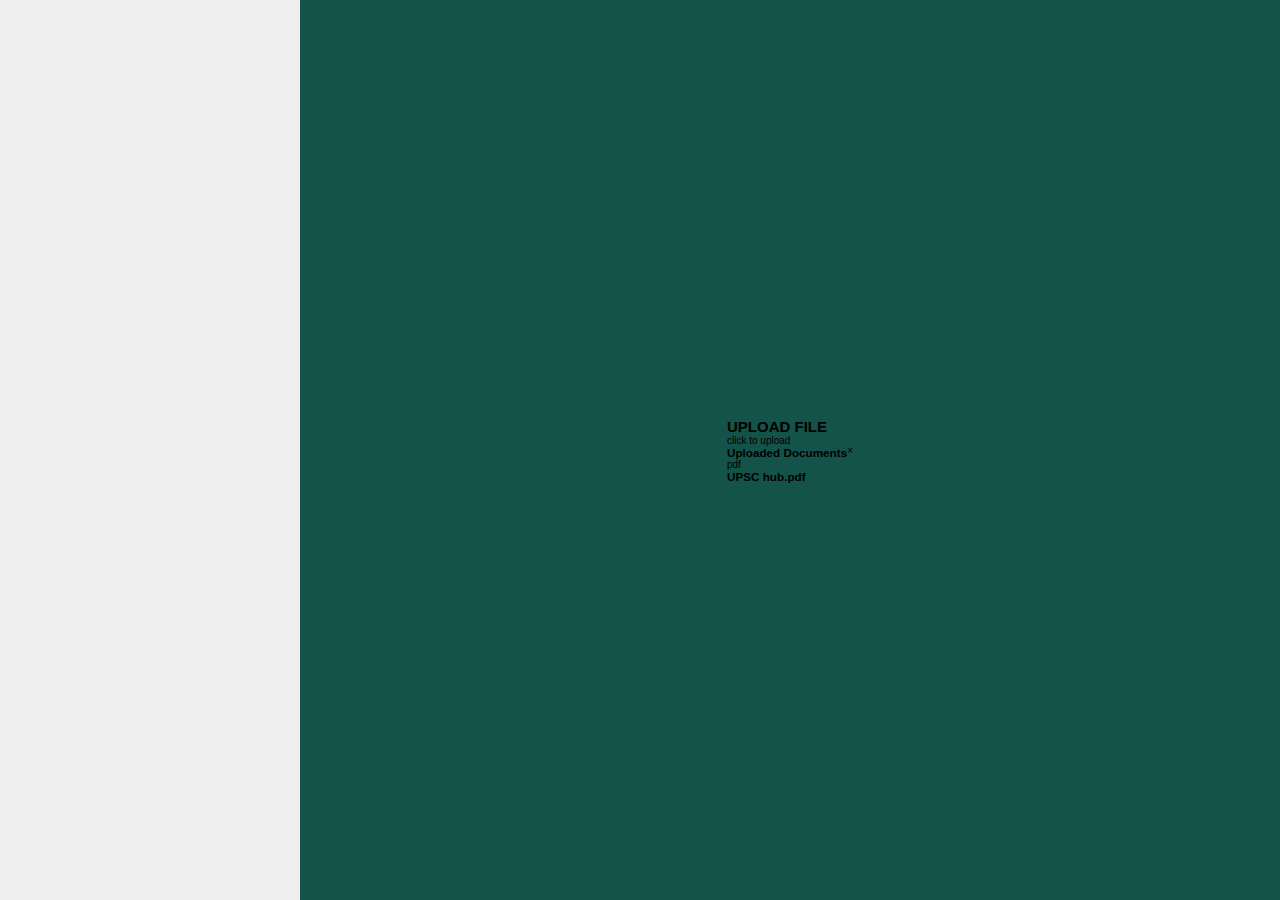
<file: drive.doc.html>
<!DOCTYPE html>
<html lang="en">
<head>
    <meta charset="UTF-8">

    <meta name="viewport" content="width=device-width, initial-scale=1.0">
    <link rel="stylesheet" href="style.css">
    <title>Upload Files</title>
</head>
<body>
    <div class="wrapper">
        <div class="box">
            <div class="input-bx">
                <h2 class="upload-area-title">UPLOAD FILE</h2> 
                <form action="">
                    <input type="file" id="upload" accept=".doc, .docx, .pdf"hidden>
                <label for="upload" class="uploadlabel">
                    <span><i class=""></i></span>
                    <p>click to upload</p> 
                </label>
                </form>
            </div>

            <div id="filewrapper"></div> 
                <h3  class="Uploaded">Uploaded Documents</h3>
            <div class="showfilebox">
            </div class="left">
              <span class="filetype">pdf</span>
              <h3>UPSC hub.pdf <hub class="UPSC hub.pdf"></hub></h3>
            </div>
            <div class="right">
            <span>&#215;</span>
            </div>
    </div>

    <script src="script.js"></script>
</body>
</html>
</file>
<file: style.css>
@import url('https://fonts.googleapis.com/css2?family=Nunito:wght@200;300;400;500;600;700&display=swap');

:root{
   --main-color:#8e44ad;
   --red:#e74c3c;
   --orange:#f39c12;
   --light-color:#888;
   --light-bg:#eee;
   --black:#2c3e50;
   --white:#fff;
   --border:.1rem solid rgba(0,0,0,.2);
}

*{
   font-family: 'Nunito', sans-serif;
   margin:0; padding:0;
   box-sizing: border-box;
   outline: none; border:none;
   text-decoration: none;
}

*::selection{
   background-color: var(--main-color);
   color:#fff;
}

html{
   font-size: 62.5%;
   overflow-x: hidden;
}

html::-webkit-scrollbar{
   width: 1rem;
   height: .5rem;
}

html::-webkit-scrollbar-track{
   background-color: transparent;
}

html::-webkit-scrollbar-thumb{
   background-color: var(--main-color);
}

body{
   background-color: var(--light-bg);
   padding-left: 30rem;
}

body.dark{
   --light-color:#aaa;
   --light-bg:#333;
   --black:#fff;
   --white:#222;
   --border:.1rem solid rgba(255,255,255,.2);
}

body.active{
   padding-left: 0;
}

section{
   padding:2rem;
   margin: 0 auto;
   max-width: 1200px;
}

.heading{
   font-size: 2.5rem;
   color:var(--black);
   margin-bottom: 2.5rem;
   border-bottom: var(--border);
   padding-bottom: 1.5rem;
   text-transform: capitalize;
}

.inline-btn,
.inline-option-btn,
.inline-delete-btn,
.btn,
.delete-btn,
.option-btn{
   border-radius: .5rem;
   color:#fff;
   font-size: 1.8rem;
   cursor: pointer;
   text-transform: capitalize;
   padding:1rem 3rem;
   text-align: center;
   margin-top: 1rem;
}

.btn,
.delete-btn,
.option-btn{
   display: block;
   width: 100%;
}

.inline-btn,
.inline-option-btn,
.inline-delete-btn{
   display: inline-block;
}

.btn,
.inline-btn{
   background-color: var(--main-color);
}

.option-btn,
.inline-option-btn{
   background-color:var(--orange);
}

.delete-btn,
.inline-delete-btn{
   background-color: var(--red);
}

.inline-btn:hover,
.inline-option-btn:hover,
.inline-delete-btn:hover,
.btn:hover,
.delete-btn:hover,
.option-btn:hover{
   background-color: var(--black);
   color: var(--white);
}

.flex-btn{
   display: flex;
   gap: 1rem;
}

.header{
   position: sticky;
   top:0; left:0; right: 0;
   background-color: var(--white);
   z-index: 1000;
   border-bottom: var(--border);
}

.header .flex{
   display: flex;
   align-items: center;
   justify-content: space-between;
   position: relative;
   padding: 1.5rem 2rem;
}

.header .flex .logo{
   font-size: 2.5rem;
   color: var(--black);
}

.header .flex .search-form{
   width: 50rem;
   border-radius: .5rem;
   background-color: var(--light-bg);
   padding:1.5rem 2rem;
   display: flex;
   gap:2rem;

}

.header .flex .search-form input{
   width: 100%;
   font-size: 1.8rem;
   color:var(--black);
   background:none;
}

.header .flex .search-form button{
   background:none;
   font-size: 2rem;
   cursor: pointer;
   color:var(--black);
}

.header .flex .search-form button:hover{
   color: var(--main-color);
}

.header .flex .icons div{
   font-size: 2rem;
   color:var(--black);
   background-color: var(--light-bg);
   border-radius: .5rem;
   height: 4.5rem;
   width: 4.5rem;
   line-height: 4.5rem;
   cursor: pointer;
   text-align: center;
   margin-left: .7rem;
}

.header .flex .icons div:hover{
   background-color: var(--black);
   color:var(--white);
}

.header .flex .profile{
   position: absolute;
   top:120%; right: 2rem;
   background-color: var(--white);
   border-radius: .5rem;
   padding: 1.5rem;
   text-align: center;
   overflow: hidden;
   transform-origin: top right;
   transform: scale(0);
   transition: .2s linear;
   width: 30rem;
}

.header .flex .profile.active{
   transform: scale(1);
}

.header .flex .profile .image{
   height: 10rem;
   width: 10rem;
   border-radius: 50%;
   object-fit: contain;
   margin-bottom: 1rem;
}

.header .flex .profile .name{
   font-size: 2rem;
   color:var(--black);
   overflow: hidden;
   text-overflow: ellipsis;
   white-space: nowrap;
}

.header .flex .profile .role{
   font-size: 1.8rem;
   color: var(--light-color);
}

#search-btn{
   display: none;
}

.side-bar{
   position: fixed;
   top: 0; left: 0;
   width: 30rem;
   background-color: var(--white);
   height: 100vh;
   border-right: var(--border);
   z-index: 1200;
}

.side-bar #close-btn{
   text-align: right;
   padding: 2rem;
   display: none;
}

.side-bar #close-btn i{
   text-align: right;
   font-size: 2.5rem;
   background:var(--red);
   border-radius: .5rem;
   color:var(--white);
   cursor: pointer;
   height: 4.5rem;
   width: 4.5rem;
   line-height: 4.5rem;
   text-align: center;
}

.side-bar #close-btn i:hover{
   background-color: var(--black);
}

.side-bar .profile{
   padding:3rem 2rem;
   text-align: center;
}

.side-bar .profile .image{
   height: 10rem;
   width: 10rem;
   border-radius: 50%;
   object-fit: contain;
   margin-bottom: 1rem;
}

.side-bar .profile .name{
   font-size: 2rem;
   color:var(--black);
   overflow: hidden;
   text-overflow: ellipsis;
   white-space: nowrap;
}

.side-bar .profile .role{
   font-size: 1.8rem;
   color: var(--light-color);
}

.side-bar .navbar a{
   display: block;
   padding: 2rem;
   font-size: 2rem;
}

.side-bar .navbar a i{
   margin-right: 1.5rem;
   color:var(--main-color);
   transition: .2s linear;
}

.side-bar .navbar a span{
   color:var(--light-color);
}

.side-bar .navbar a:hover{
   background-color: var(--light-bg);
}

.side-bar .navbar a:hover i{
   margin-right: 2.5rem;
}

.side-bar.active{
   left: -30rem;
}

.home-grid .box-container{
   display: grid;
   grid-template-columns: repeat(auto-fit, 27.5rem);
   gap:1.5rem;
   justify-content: center;
   align-items: flex-start;
}

.home-grid .box-container .box{
   background-color: var(--white);
   border-radius: .5rem;
   padding:2rem;
}

.home-grid .box-container .box .title{
   font-size: 2rem;
   color: var(--black);
   text-transform: capitalize;
}

.home-grid .box-container .box .flex{
   display: flex;
   flex-wrap: wrap;
   gap: 1.5rem;
   margin-top: 2rem;
}

.home-grid .box-container .flex a{
   background-color: var(--light-bg);
   border-radius: .5rem;
   padding: 1rem 1.5rem;
   font-size: 1.5rem;
}

.home-grid .box-container .flex a i{
   margin-right: 1rem;
   color:var(--black);
}

.home-grid .box-container .flex a span{
   color:var(--light-color);
}

.home-grid .box-container .flex a:hover{
   background-color: var(--black);
}

.home-grid .box-container .flex a:hover span{
   color:var(--white);
}

.home-grid .box-container .flex a:hover i{
   color:var(--white);
}

.home-grid .box-container .tutor{
   padding: 1rem 0;
   font-size: 1.8rem;
   color:var(--light-color);
   line-height: 2;
}

.home-grid .box-container .likes{
   color:var(--light-color);
   font-size: 1.7rem;
   margin-top: 1.5rem;
}

.home-grid .box-container .likes span{
   color:var(--main-color);
}

.about .row{
   display: flex;
   align-items: center;
   flex-wrap: wrap;
   gap:1.5rem;
}

.about .row .image{
   flex: 1 1 40rem;
}

.about .row .image img{
   width: 100%;
   height: 50rem;
}

.about .row .content{
   flex: 1 1 40rem;
}

.about .row .content p{
   font-size: 1.7rem;
   line-height: 2;
   color: var(--light-color);
   padding: 1rem 0;
}

.about .row .content h3{
   font-size: 3rem;
   color:var(--black);
   text-transform: capitalize;
}

.about .box-container{
   display: grid;
   grid-template-columns: repeat(auto-fit, minmax(27rem, 1fr));
   gap:1.5rem;
   justify-content: center;
   align-items: flex-start;
   margin-top: 3rem;
}

.about .box-container .box{
   border-radius: .5rem;
   background-color: var(--white);
   padding: 2rem;
   display: flex;
   align-items: center;
   gap: 2.5rem;
}

.about .box-container .box i{
   font-size: 4rem;
   color: var(--main-color);
}

.about .box-container .box h3{
   font-size: 2.5rem;
   color: var(--black);
   margin-bottom: .3rem;
}

.about .box-container .box p{
   font-size: 1.7rem;
   color:var(--light-color);
}

.reviews .box-container{
   display: grid;
   grid-template-columns: repeat(auto-fit, minmax(30rem, 1fr));
   gap:1.5rem;
   justify-content: center;
   align-items: flex-start;
}

.reviews .box-container .box{
   border-radius: .5rem;
   background-color: var(--white);
   padding: 2rem;
}

.reviews .box-container .box p{
   line-height: 1.7;
   font-size: 1.7rem;
   color: var(--light-color);
}

.reviews .box-container .box .student{
   margin-top: 2rem;
   display: flex;
   align-items: center;
   gap: 1.5rem;
}

.reviews .box-container .box .student img{
   height: 5rem;
   width: 5rem;
   object-fit: cover;
   border-radius: 50%;
}

.reviews .box-container .box .student h3{
   font-size: 2rem;
   color: var(--black);
   margin-bottom: .3rem;
}

.reviews .box-container .box .student .stars{
   font-size: 1.5rem;
   color:var(--orange);
}

.courses .box-container{
   display: grid;
   grid-template-columns: repeat(auto-fit, minmax(30rem, 1fr));
   gap:1.5rem;
   justify-content: center;
   align-items: flex-start;
}

.courses .box-container .box{
   border-radius: .5rem;
   background-color: var(--white);
   padding: 2rem;
}

.courses .box-container .box .tutor{
   display: flex;
   align-items: center;
   gap: 1.5rem;
   margin-bottom: 2.5rem;
}

.courses .box-container .box .tutor img{
   height: 5rem;
   width: 5rem;
   border-radius: 50%;
   object-fit: cover;
}

.courses .box-container .box .tutor h3{
   font-size: 1.8rem;
   color: var(--black);
   margin-bottom: .2rem;
}

.courses .box-container .box .tutor span{
   font-size: 1.3rem;
   color:var(--light-color);
}

.courses .box-container .box .thumb{
   position: relative;
}

.courses .box-container .box .thumb span{
   position: absolute;
   top:1rem; left: 1rem;
   border-radius: .5rem;
   padding: .5rem 1.5rem;
   background-color: rgba(0,0,0,.3);
   color: #fff;
   font-size: 1.5rem;
}

.courses .box-container .box .thumb img{
   width: 100%;
   height: 20rem;
   object-fit: cover;
   border-radius: .5rem;
}

.courses .box-container .box .title{
   font-size: 2rem;
   color: var(--black);
   padding-bottom: .5rem;
   padding-top: 1rem;
}

.courses .more-btn{
   text-align: center;
   margin-top: 2rem;
}

.playlist-details .row{
   display: flex;
   align-items: flex-end;
   gap:3rem;
   flex-wrap: wrap;
   background-color: var(--white);
   padding: 2rem;
}

.playlist-details .row .column{
   flex: 1 1 40rem;
}

.playlist-details .row .column .save-playlist{
   margin-bottom: 1.5rem;
}

.playlist-details .row .column .save-playlist button{
   border-radius: .5rem;
   background-color: var(--light-bg);
   padding:1rem 1.5rem;
   cursor: pointer;
}

.playlist-details .row .column .save-playlist button i{
   font-size: 2rem;
   color:var(--black);
   margin-right: .8rem;
}

.playlist-details .row .column .save-playlist button span{
   font-size: 1.8rem;
   color:var(--light-color);
}

.playlist-details .row .column .save-playlist button:hover{
   background-color: var(--black);
}

.playlist-details .row .column .save-playlist button:hover i{
   color:var(--white);
}

.playlist-details .row .column .save-playlist button:hover span{
   color:var(--white);
}

.playlist-details .row .column .thumb{
   position: relative;
}

.playlist-details .row .column .thumb span{
   font-size: 1.8rem;
   color: #fff;
   background-color: rgba(0,0,0,.3);
   border-radius: .5rem;
   position: absolute;
   top: 1rem; left: 1rem;
   padding: .5rem 1.5rem;
}

.playlist-details .row .column .thumb img{
   height: 30rem;
   width: 100%;
   object-fit: cover;
   border-radius: .5rem;
}

.playlist-details .row .column .tutor{
   display: flex;
   align-items: center;
   gap: 2rem;
   margin-bottom: 2rem;
}

.playlist-details .row .column .tutor img{
   height: 7rem;
   width: 7rem;
   border-radius: 50%;
   object-fit: cover;
}

.playlist-details .row .column .tutor h3{
   font-size: 2rem;
   color:var(--black);
   margin-bottom: .2rem;
}

.playlist-details .row .column .tutor span{
   font-size: 1.5rem;
   color: var(--light-color);
}

.playlist-details .row .column .details h3{
   font-size: 2rem;
   color: var(--black);
   text-transform: capitalize;
}

.playlist-details .row .column .details p{
   padding: 1rem 0;
   line-height: 2;
   font-size: 1.8rem;
   color: var(--light-color);
}

.playlist-videos .box-container{
   display: grid;
   grid-template-columns: repeat(auto-fit, minmax(30rem, 1fr));
   gap:1.5rem;
   justify-content: center;
   align-items: flex-start;
}

.playlist-videos .box-container .box{
   background-color: var(--white);
   border-radius: .5rem;
   padding: 2rem;
   position: relative;
}

.playlist-videos .box-container .box i{
   position: absolute;
   top: 2rem; left: 2rem; right: 2rem;
   height: 20rem;
   border-radius: .5rem;
   background-color: rgba(0,0,0,.3);
   display: flex;
   align-items: center;
   justify-content: center;
   font-size: 5rem;
   color: #fff;
   display: none;
}

.playlist-videos .box-container .box:hover i{
   display: flex;
}

.playlist-videos .box-container .box img{
   width: 100%;
   height: 20rem;
   object-fit: cover;
   border-radius: .5rem;
}

.playlist-videos .box-container .box h3{
   margin-top: 1.5rem;
   font-size: 1.8rem;
   color: var(--black);
}

.playlist-videos .box-container .box:hover h3{
   color: var(--main-color);
}

.watch-video .video-container{
   background-color: var(--white);
   border-radius: .5rem;
   padding: 2rem;
}

.watch-video .video-container .video{
   position: relative;
   margin-bottom: 1.5rem;
}

.watch-video .video-container .video video{
   border-radius: .5rem;
   width: 100%;
   object-fit: contain;
   background-color: #000;
}

.watch-video .video-container .title{
   font-size: 2rem;
   color: var(--black);
}

.watch-video .video-container .info{
   display: flex;
   margin-top: 1.5rem;
   margin-bottom: 2rem;
   border-bottom: var(--border);
   padding-bottom: 1.5rem;
   gap: 2.5rem;
   align-items: center;
}

.watch-video .video-container .info p{
   font-size: 1.6rem;
}

.watch-video .video-container .info p span{
   color: var(--light-color);
}

.watch-video .video-container .info i{
   margin-right: 1rem;
   color: var(--main-color);
}

.watch-video .video-container .tutor{
   display: flex;
   align-items: center;
   gap: 2rem;
   margin-bottom: 1rem;
}

.watch-video .video-container .tutor img{
   border-radius: 50%;
   height: 5rem;
   width: 5rem;
   object-fit: cover;
}

.watch-video .video-container .tutor h3{
   font-size: 2rem;
   color: var(--black);
   margin-bottom: .2rem;
}

.watch-video .video-container .tutor span{
   font-size: 1.5rem;
   color: var(--light-color);
}

.watch-video .video-container .flex{
   display: flex;
   align-items: center;
   justify-content: space-between;
   gap: 1.5rem;
}

.watch-video .video-container .flex button{
   border-radius: .5rem;
   padding: 1rem 1.5rem;
   font-size: 1.8rem;
   cursor: pointer;
   background-color: var(--light-bg);
}

.watch-video .video-container .flex button i{
   margin-right: 1rem;
   color: var(--black);
}

.watch-video .video-container .flex button span{
   color: var(--light-color);
}

.watch-video .video-container .flex button:hover{
   background-color: var(--black);
}

.watch-video .video-container .flex button:hover i{
   color: var(--white);
}

.watch-video .video-container .flex button:hover span{
   color: var(--white);
}

.watch-video .video-container .description{
   line-height: 1.5;
   font-size: 1.7rem;
   color: var(--light-color);
   margin-top: 2rem;
}

.comments .add-comment{
   background-color: var(--white);
   border-radius: .5rem;
   padding: 2rem;
   margin-bottom: 3rem;
}

.comments .add-comment h3{
   font-size: 2rem;
   color: var(--black);
   margin-bottom: 1rem;
}

.comments .add-comment textarea{
   height: 20rem;
   resize: none;
   background-color: var(--light-bg);
   border-radius: .5rem;
   border: var(--border);
   padding: 1.4rem;
   font-size: 1.8rem;
   color: var(--black);
   width: 100%;
   margin: .5rem 0;
}

.comments .box-container{
   display: grid;
   gap: 2.5rem;
   background-color: var(--white);
   padding: 2rem;
   border-radius: .5rem;
}

.comments .box-container .box .user{
   display: flex;
   align-items: center;
   gap: 1.5rem;
   margin-bottom: 2rem;
}

.comments .box-container .box .user img{
   height: 5rem;
   width: 5rem;
   border-radius: 50%;
}

.comments .box-container .box .user h3{
   font-size: 2rem;
   color: var(--black);
   margin-bottom: .2rem;
}

.comments .box-container .box .user span{
   font-size: 1.5rem;
   color: var(--light-color);
}

.comments .box-container .box .comment-box{
   border-radius: .5rem;
   background-color: var(--light-bg);
   padding:1rem 1.5rem;
   white-space: pre-line;
   margin: .5rem 0;
   font-size: 1.8rem;
   color: var(--black);
   line-height: 1.5;
   position: relative;
   z-index: 0;
}

.comments .box-container .box .comment-box::before{
   content: '';
   position: absolute;
   top: -1rem; left: 1.5rem;
   background-color: var(--light-bg);
   height: 1.2rem;
   width: 2rem;
   clip-path: polygon(50% 0%, 0% 100%, 100% 100%);
}

.teachers .search-tutor{
   margin-bottom: 2rem;
   border-radius: .5rem;
   background-color: var(--white);
   padding: 1.5rem 2rem;
   display: flex;
   align-items: center;
   gap: 1.5rem;
}

.teachers .search-tutor input{
   width: 100%;
   background: none;
   font-size: 1.8rem;
   color: var(--black);
}

.teachers .search-tutor button{
   font-size: 2rem;
   color: var(--black);
   cursor: pointer;
   background:none;
}

.teachers .search-tutor button:hover{
   color: var(--main-color);
}

.teachers .box-container{
   display: grid;
   grid-template-columns: repeat(auto-fit, minmax(30rem, 1fr));
   gap:1.5rem;
   justify-content: center;
   align-items: flex-start;
}

.teachers .box-container .box{
   background-color: var(--white);
   border-radius: .5rem;
   padding: 2rem;
}

.teachers .box-container .offer{
   text-align: center;
}

.teachers .box-container .offer h3{
   font-size: 2.5rem;
   color: var(--black);
   text-transform: capitalize;
   padding-bottom: .5rem;
}

.teachers .box-container .offer p{
   line-height: 1.7;
   padding: .5rem 0;
   color: var(--light-color);
   font-size: 1.7rem;
}

.teachers .box-container .box .tutor{
   display: flex;
   align-items: center;
   gap:2rem;
   margin-bottom: 1.5rem;
}

.teachers .box-container .box .tutor img{
   height: 5rem;
   width: 5rem;
   border-radius: 50%;
}

.teachers .box-container .box .tutor h3{
   font-size: 2rem;
   color: var(--black);
   margin-bottom: .2rem;
}

.teachers .box-container .box .tutor span{
   font-size: 1.6rem;
   color: var(--light-color);
}

.teachers .box-container .box p{
   padding: .5rem 0;
   font-size: 1.7rem;
   color: var(--light-color);
}

.teachers .box-container .box p span{
   color: var(--main-color);
}

.teacher-profile .details{
   text-align: center;
   background-color: var(--white);
   border-radius: .5rem;
   padding: 2rem;
}

.teacher-profile .details .tutor img{
   height: 10rem;
   width: 10rem;
   border-radius: 50%;
   object-fit: cover;
   margin-bottom: 1rem;
}

.teacher-profile .details .tutor h3{
   font-size: 2rem;
   color: var(--black);
}

.teacher-profile .details .tutor span{
   color: var(--light-color);
   font-size: 1.7rem;
}

.teacher-profile .details .flex{
   display: flex;
   flex-wrap: wrap;
   gap: 1.5rem;
   margin-top: 2rem;
}

.teacher-profile .details .flex p{
   flex: 1 1 20rem;
   border-radius: .5rem;
   background-color: var(--light-bg);
   padding: 1.2rem 2rem;
   font-size: 1.8rem;
   color: var(--light-color);
}

.teacher-profile .details .flex p span{
   color: var(--main-color);
}

.user-profile .info{
   background-color: var(--white);
   border-radius: .5rem;
   padding: 2rem;
}

.user-profile .info .user{
   text-align: center;
   margin-bottom: 2rem;
   padding: 1rem;
}

.user-profile .info .user img{
   height: 10rem;
   width: 10rem;
   border-radius: 50%;
   object-fit: cover;
   margin-bottom: 1rem;
}

.user-profile .info .user h3{
   font-size: 2rem;
   color: var(--black);
}

.user-profile .info .user p{
   font-size: 1.7rem;
   color: var(--light-color);
   padding: .3rem 0;
}

.user-profile .info .box-container{
   display: flex;
   flex-wrap: wrap;
   gap: 1.5rem;
}

.user-profile .info .box-container .box{
   background-color: var(--light-bg);
   border-radius: .5rem;
   padding: 2rem;
   flex: 1 1 25rem;
}

.user-profile .info .box-container .box .flex{
   display: flex;
   align-items: center;
   gap: 2rem;
   margin-bottom: 1rem;
}

.user-profile .info .box-container .box .flex i{
   font-size:2rem;
   color: var(--white);
   background-color: var(--black);
   text-align: center;
   border-radius: .5rem;
   height: 5rem;
   width: 5rem;
   line-height: 4.9rem;
}

.user-profile .info .box-container .box .flex span{
   font-size: 2.5rem;
   color: var(--main-color);
}

.user-profile .info .box-container .box .flex p{
   color: var(--light-color);
   font-size: 1.7rem;
}

.contact .row{
   display: flex;
   align-items: center;
   flex-wrap: wrap;
   gap: 1.5rem;
}

.contact .row .image{
   flex: 1 1 50rem;
}

.contact .row .image img{
   width: 100%;
}

.contact .row form{
   flex: 1 1 30rem;
   background-color: var(--white);
   padding: 2rem;
   text-align: center;
}

.contact .row form h3{
   margin-bottom: 1rem;
   text-transform: capitalize;
   color:var(--black);
   font-size: 2.5rem;
}

.contact .row form .box{
   width: 100%;
   border-radius: .5rem;
   background-color: var(--light-bg);
   margin: 1rem 0;
   padding: 1.4rem;
   font-size: 1.8rem;
   color: var(--black);
}

.contact .row form textarea{
   height: 20rem;
   resize: none;
}

.contact .box-container{
   display: grid;
   grid-template-columns: repeat(auto-fit, minmax(30rem, 1fr));
   gap:1.5rem;
   justify-content: center;
   align-items: flex-start;
   margin-top: 3rem;
}

.contact .box-container .box{
   text-align: center;
   background-color: var(--white);
   border-radius: .5rem;
   padding: 3rem;
}

.contact .box-container .box i{
   font-size: 3rem;
   color: var(--main-color);
   margin-bottom: 1rem;
}

.contact .box-container .box h3{
   font-size: 2rem;
   color:var(--black);
   margin: 1rem 0;
}

.contact .box-container .box a{
   display: block;
   padding-top: .5rem;
   font-size: 1.8rem;
   color: var(--light-color);
}

.contact .box-container .box a:hover{
   text-decoration: underline;
   color:var(--black);
}

.form-container{
   min-height: calc(100vh - 20rem);
   display: flex;
   align-items: center;
   justify-content: center;
}

.form-container form{
   background-color: var(--white);
   border-radius: .5rem;
   padding: 2rem;
   width: 50rem;
}

.form-container form h3{
   font-size: 2.5rem;
   text-transform: capitalize;
   color: var(--black);
   text-align: center;
}

.form-container form p{
   font-size: 1.7rem;
   color: var(--light-color);
   padding-top: 1rem;
}

.form-container form p span{
   color: var(--red);
}

.form-container form .box{
   font-size: 1.8rem;
   color: var(--black);
   border-radius: .5rem;
   padding: 1.4rem;
   background-color: var(--light-bg);
   width: 100%;
   margin: 1rem 0;
}






.footer{
   background-color: var(--white);
   border-top: var(--border);
   position: sticky;
   bottom: 0; left: 0; right: 0;
   text-align: center;
   font-size: 2rem;
   padding:2.5rem 2rem;
   color:var(--black);
   margin-top: 1rem;
   z-index: 1000;
   /* padding-bottom: 9.5rem; */
}

.footer span{
   color:var(--main-color);
}



@media (max-width:1200px){

   body{
      padding-left: 0;
   }

   .side-bar{
      left: -30rem;
      transition: .2s linear;
   }

   .side-bar #close-btn{
      display: block;
   }

   .side-bar.active{
      left: 0;
      box-shadow: 0 0 0 100vw rgba(0,0,0,.8);
      border-right: 0;
   }

}

@media (max-width:991px){

   html{
      font-size: 55%;
   }

}

@media (max-width:768px){

   #search-btn{
      display: inline-block;
   }

   .header .flex .search-form{
      position: absolute;
      top: 99%; left: 0; right: 0;
      border-top: var(--border);
      border-bottom: var(--border);
      background-color: var(--white);
      border-radius: 0;
      width: auto;
      padding: 2rem;
      clip-path: polygon(0 0, 100% 0, 100% 0, 0 0);
      transition: .2s linear;
   }

   .header .flex .search-form.active{
      clip-path: polygon(0 0, 100% 0, 100% 100%, 0 100%);
   }

}

@media (max-width:450px){

   html{
      font-size: 50%;
   }

   .flex-btn{
      gap: 0;
      flex-flow: column;
   }

   .home-grid .box-container{
      grid-template-columns: 1fr;
   }

   .about .row .image img{
      height: 25rem;
   }

}

*{
   margin: 0;
   padding: 0;
   box-sizing: border-box;
   font-family: Arial, Helvetica, sans-serif;

}

.wrapper{
   display: flex;
   justify-content: center;
   align-items: center;
   padding: 15px;
   width:100% ;
   min-height: 100vh;
   background:rgb(20, 83, 73) ;
}
</file>
